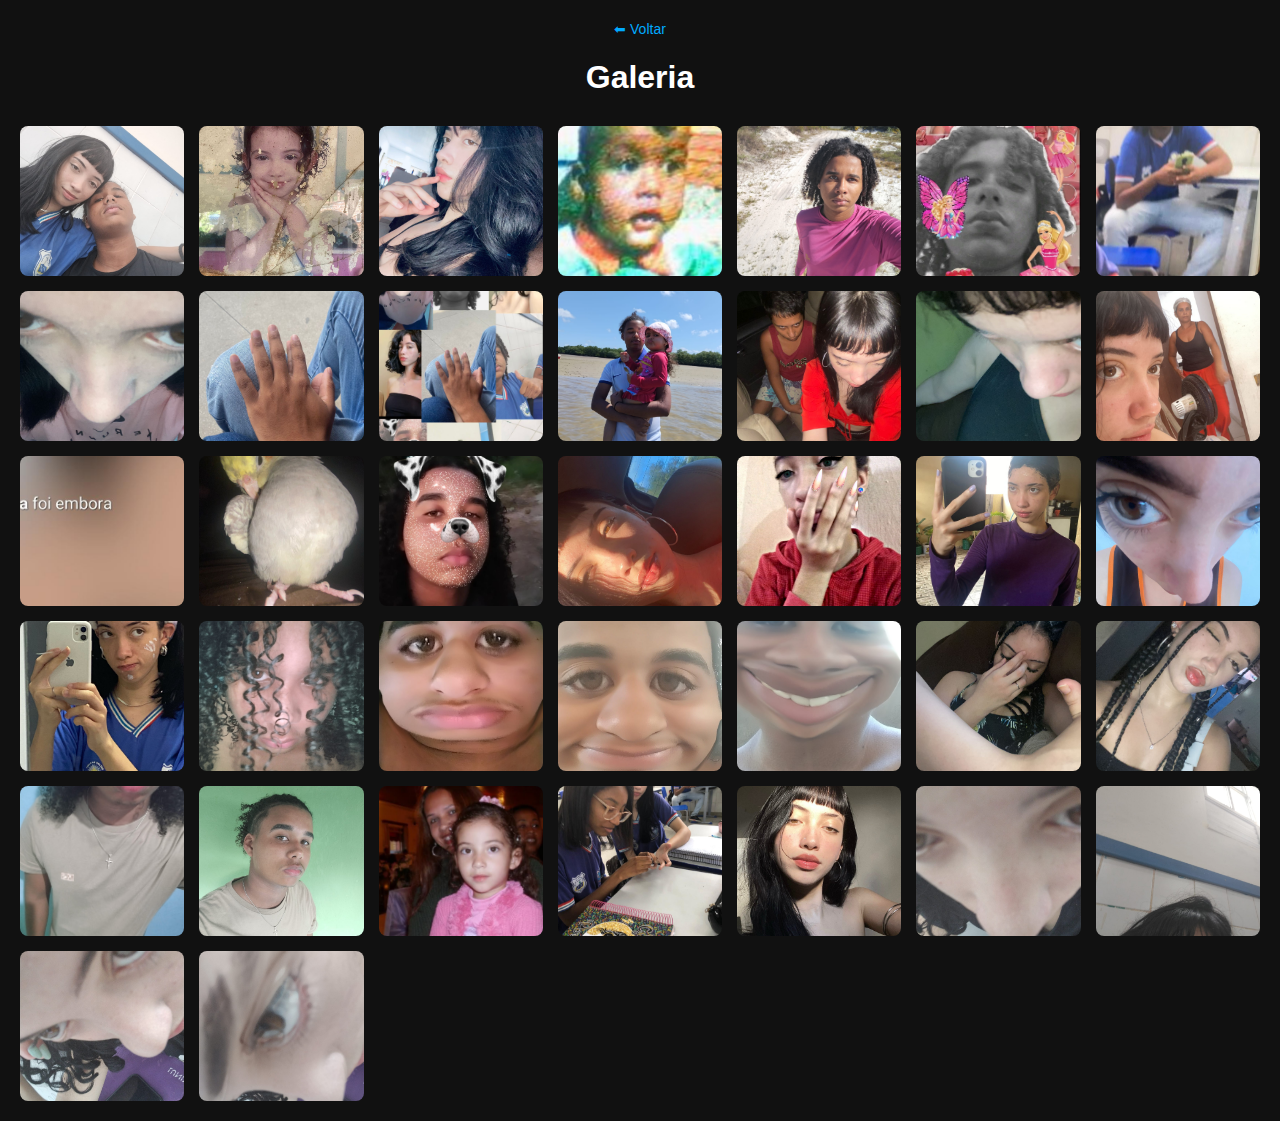
<file: paginas/galeria.html>
<!DOCTYPE html>
<html lang="pt-BR">
<head>
  <meta charset="UTF-8">
  <title>Galeria</title>
  <link rel="stylesheet" href="/paginas/galeria.css">
  <base href="/parabens/"
</head>
<body>

<nav class="topo">
  <a href="../index.html">⬅ Voltar</a>
</nav>

<h1>Galeria</h1>

<section class="galeria">
  <img src="/midias/euiela.jpeg"onclick="abrir(this.src)">
  <img src="/midias/gehbb.jpeg" onclick="abrir(this.src)">
  <img src="/midias/geh1.jpeg" onclick="abrir(this.src)">
  <img src="/midias/geobb.jpeg" onclick="abrir(this.src)">
  <img src="/midias/geo1.jpeg" onclick="abrir(this.src)">
  <img src="/midias/geo2.jpeg" onclick="abrir(this.src)">
  <img src="/midias/geo3.jpeg" onclick="abrir(this.src)">
  <img src="/midias/geh2.jpeg" onclick="abrir(this.src)">
  <img src="/midias/maos.jpeg" onclick="abrir(this.src)">
  <img src="/midias/papelparede.jpeg" onclick="abrir(this.src)">
  <img src="/midias/titio.jpeg" onclick="abrir(this.src)">
  <img src="/midias/gehirmao.jpeg" onclick="abrir(this.src)">
  <img src="/midias/geh3.jpeg" onclick="abrir(this.src)">
  <img src="/midias/gehimae.jpeg" onclick="abrir(this.src)">
  <img src="/midias/quem.jpeg" onclick="abrir(this.src)">
  <img src="/midias/calopsita.jpeg" onclick="abrir(this.src)">
  <img src="/midias/geoauau.jpeg" onclick="abrir(this.src)">
  <img src="/midias/geh4.jpeg" onclick="abrir(this.src)">
  <img src="/midias/geh5.jpeg" onclick="abrir(this.src)">
  <img src="/midias/geh6.jpeg" onclick="abrir(this.src)">
  <img src="/midias/geh7.jpeg" onclick="abrir(this.src)">
  <img src="/midias/geh8.jpeg" onclick="abrir(this.src)">
  <img src="/midias/geo4.jpeg" onclick="abrir(this.src)">
  <img src="/midias/geo5.jpeg" onclick="abrir(this.src)">
  <img src="/midias/geo7.jpeg" onclick="abrir(this.src)">
  <img src="/midias/geo6.jpeg" onclick="abrir(this.src)">
  <img src="/midias/geh9.jpeg" onclick="abrir(this.src)">
  <img src="/midias/geh10.jpeg" onclick="abrir(this.src)">
  <img src="/midias/geo8.jpeg" onclick="abrir(this.src)">
  <img src="/midias/geo9.jpeg" onclick="abrir(this.src)">
  <img src="/midias/gehimae2.jpeg" onclick="abrir(this.src)">
  <img src="/midias/nosescola.jpeg" onclick="abrir(this.src)">
  <img src="/midias/geh11.jpeg" onclick="abrir(this.src)">
  <img src="/midias/geh12.jpeg" onclick="abrir(this.src)">
  <img src="/midias/geh13.jpeg" onclick="abrir(this.src)">
  <img src="/midias/geh14.jpeg" onclick="abrir(this.src)">
  <img src="/midias/geh15.jpeg" onclick="abrir(this.src)">


</section>

<div id="modal" onclick="fechar()">
  <img id="imgGrande">
</div>

<script>
function abrir(src){
  document.getElementById("modal").style.display = "flex";
  document.getElementById("imgGrande").src = src;
}

function fechar(){
  document.getElementById("modal").style.display = "none";
}
</script>

</body>
</html>
</file>
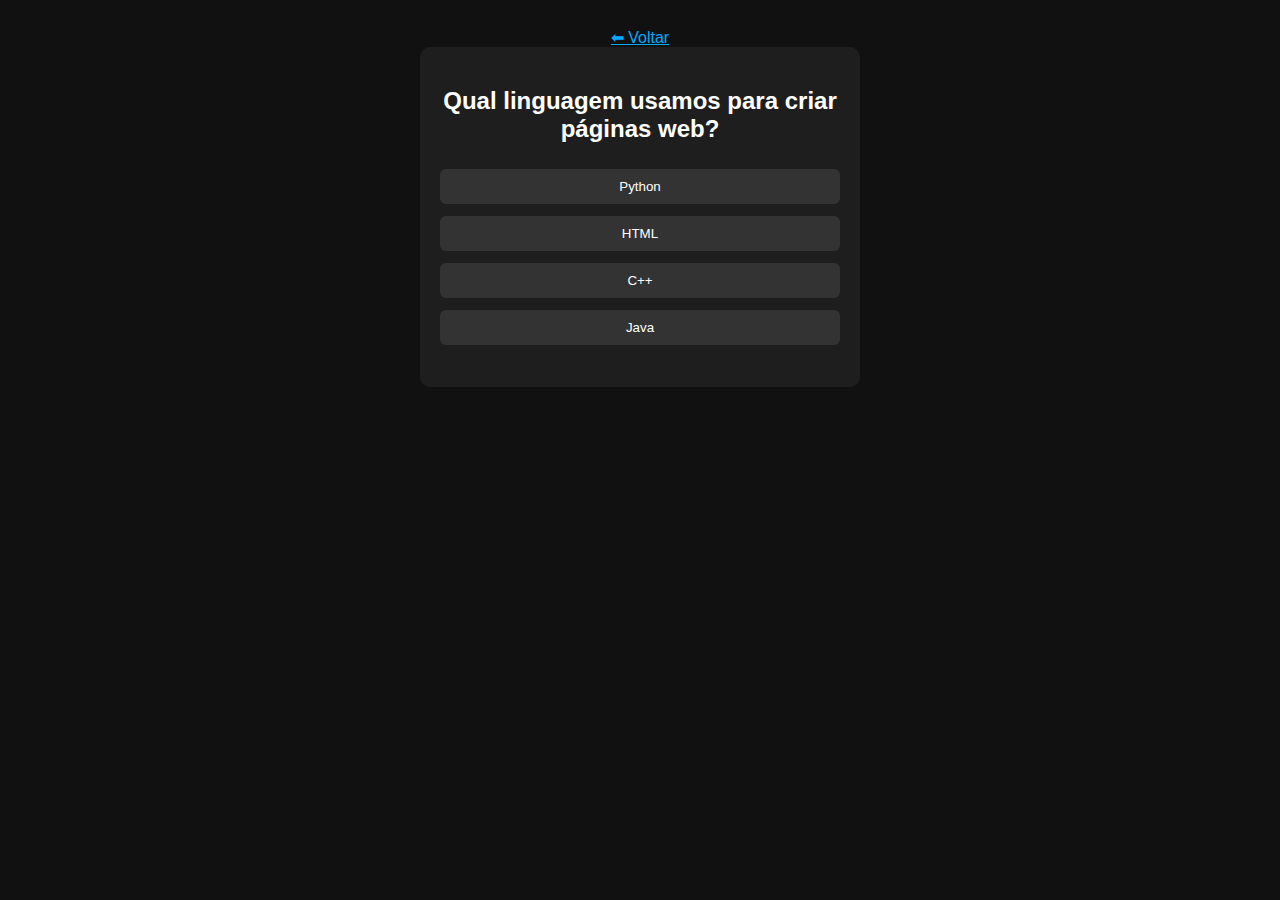
<file: paginas/quiz.html>
<!DOCTYPE html>
<html lang="pt-BR">
<head>
    <meta charset="UTF-8">
    <meta name="viewport" content="width=device-width, initial-scale=1.0">
    <title>Quiz</title>
</head>
<body>
    <!DOCTYPE html>
<html lang="pt-BR">
<head>
<meta charset="UTF-8">
<title>Quiz</title>
<style>
body{
  background:#111;
  color:#fff;
  font-family:Arial, sans-serif;
  text-align:center;
  padding:20px;
}

.quiz{
  max-width:400px;
  margin:auto;
  background:#1e1e1e;
  padding:20px;
  border-radius:10px;
}

button{
  width:100%;
  padding:10px;
  margin:6px 0;
  background:#333;
  color:#fff;
  border:none;
  border-radius:6px;
  cursor:pointer;
}

button:hover{
  background:#007bff;
}
</style>
</head>
<body>

<a href="../index.html" style="color:#00aaff;">⬅ Voltar</a>

<div class="quiz">
  <h2 id="pergunta"></h2>
  <div id="respostas"></div>
  <p id="resultado"></p>
</div>

<script>
const perguntas = [
  {
    pergunta: "Qual linguagem usamos para criar páginas web?",
    respostas: ["Python","HTML","C++","Java"],
    correta: 1
  },
  {
    pergunta: "Qual tag cria um link?",
    respostas: ["<a>","<div>","<img>","<p>"],
    correta: 0
  },
  {
    pergunta: "O que é CSS?",
    respostas: ["Banco de dados","Linguagem de estilo","Sistema operacional","Framework"],
    correta: 1
  }
];

let atual = 0;
let pontos = 0;

function carregar(){
  const p = perguntas[atual];
  document.getElementById("pergunta").innerText = p.pergunta;
  const box = document.getElementById("respostas");
  box.innerHTML = "";

  p.respostas.forEach((r,i)=>{
    const btn = document.createElement("button");
    btn.innerText = r;
    btn.onclick = ()=>responder(i);
    box.appendChild(btn);
  });
}

function responder(i){
  if(i === perguntas[atual].correta){
    pontos++;
  }

  atual++;

  if(atual < perguntas.length){
    carregar();
  }else{
    document.getElementById("pergunta").innerText = "Fim do Quiz!";
    document.getElementById("respostas").innerHTML = "";
    document.getElementById("resultado").innerText = 
      "Você acertou " + pontos + " de " + perguntas.length + " perguntas!";
  }
}

carregar();
</script>

</body>
</html>

</body>
</html>
</file>
<file: paginas/galeria.css>
body{
  font-family: Arial, sans-serif;
  background: #111;
  color: #fff;
  margin: 0;
  padding: 20px;
  text-align: center;
}

.topo a{
  color: #00aaff;
  text-decoration: none;
  font-size: 14px;
}

.galeria{
  display: grid;
  grid-template-columns: repeat(auto-fill, minmax(150px, 1fr));
  gap: 15px;
  margin-top: 30px;
}

.galeria img{
  width: 100%;
  height: 150px;
  object-fit: cover;
  border-radius: 8px;
  cursor: pointer;
  transition: 0.3s;
}

.galeria img:hover{
  transform: scale(1.05);
}




#modal{
  position: fixed;
  top: 0;
  left: 0;
  width: 100%;
  height: 100%;
  background: rgba(0,0,0,0.9);
  display: none;
  justify-content: center;
  align-items: center;
  z-index: 1000;
}

#modal img{
  max-width: 90%;
  max-height: 90%;
  border-radius: 10px;
}

#modal img{
  pointer-events: none;
}
</file>
